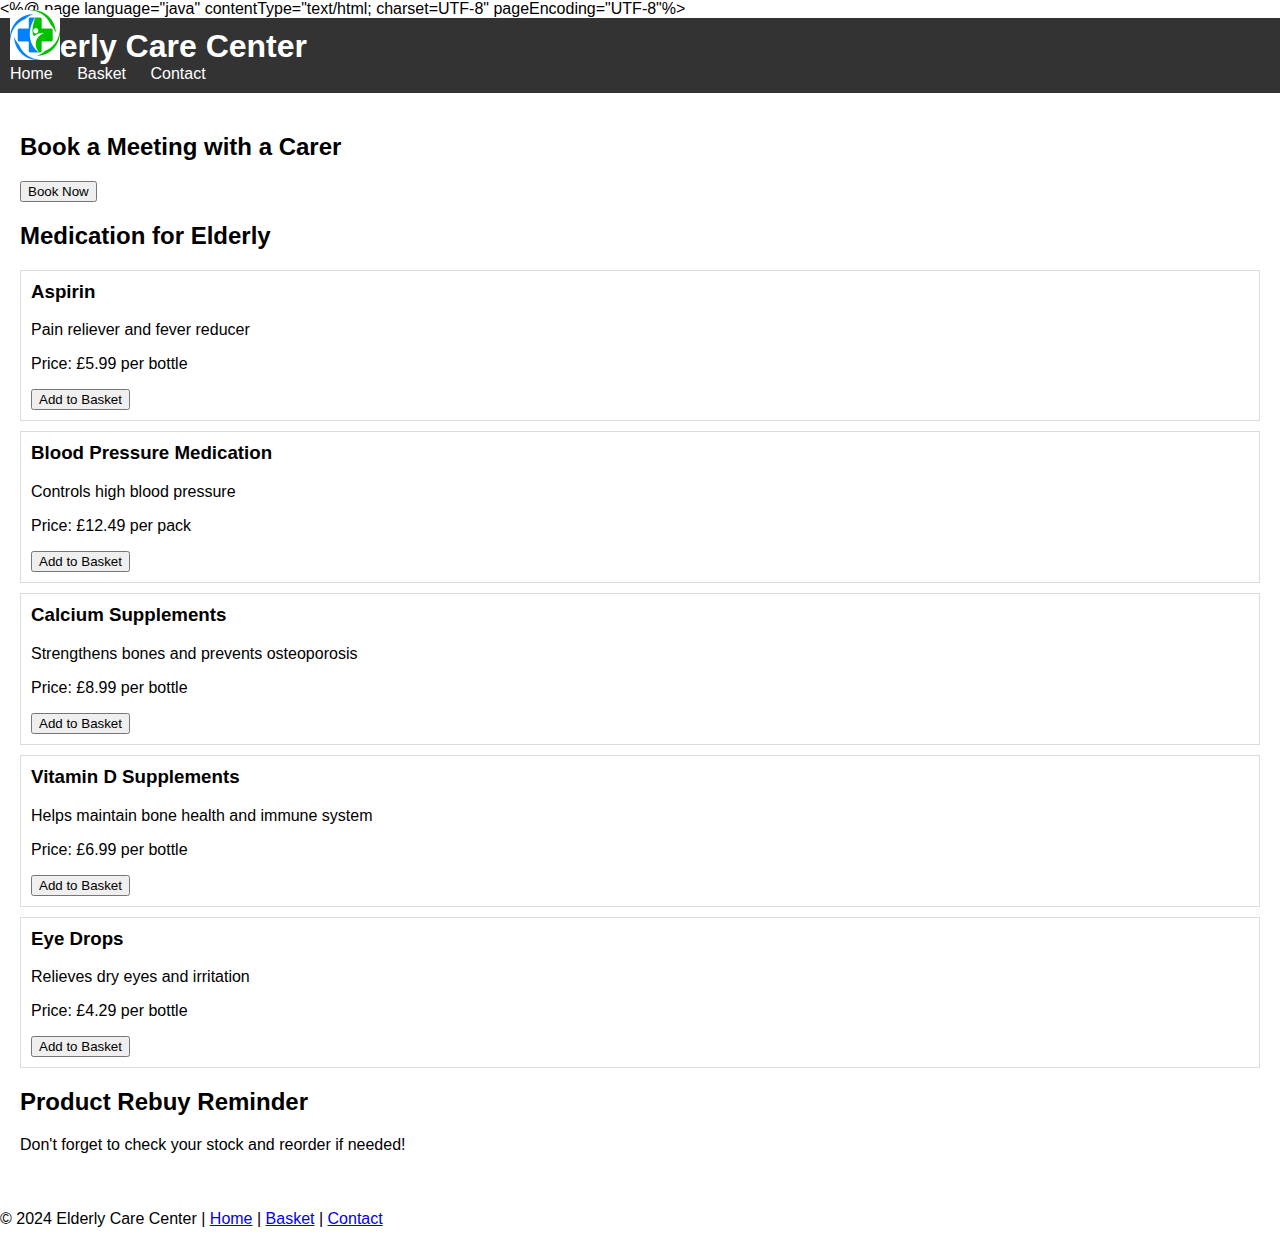
<file: index.html>
<%@ page language="java" contentType="text/html; charset=UTF-8" pageEncoding="UTF-8"%>
<!DOCTYPE html>
<html lang="en">
<head>
    <meta charset="UTF-8">
    <meta name="viewport" content="width=device-width, initial-scale=1.0">
    <title>Elderly Care Center</title>
    <link rel="stylesheet" type="text/css" href="styles.css">
</head>
<body>

<header>
    <h1>Elderly Care Center</h1>
    <nav>
        <ul>
            <li><a href="index.html">Home</a></li>
            <li><a href="basket.html">Basket</a></li>
            <li><a href="contact.html">Contact</a></li>
        </ul>
    </nav>

    <div>
        <img src="logo.jpg" alt="Company Logo" id="logo">
    </div>
</header>

<main>
    <div class="carer-booking">
        <h2>Book a Meeting with a Carer</h2>
        <button onclick="showBookingPopup()">Book Now</button>
    </div>

    <div class="mini-store">
        <h2>Medication for Elderly</h2>
        <div id="medication-listings">
            <!-- Medication listings will be dynamically added here -->
            <div class="medication-item">
                <h3>Aspirin</h3>
                <p>Pain reliever and fever reducer</p>
                <p>Price: £5.99 per bottle</p>
                <button onclick="addToBasket('Aspirin', 5.99)">Add to Basket</button>
            </div>
            <div class="medication-item">
                <h3>Blood Pressure Medication</h3>
                <p>Controls high blood pressure</p>
                <p>Price: £12.49 per pack</p>
                <button onclick="addToBasket('Blood Pressure Medication', 12.49)">Add to Basket</button>
            </div>
            <div class="medication-item">
                <h3>Calcium Supplements</h3>
                <p>Strengthens bones and prevents osteoporosis</p>
                <p>Price: £8.99 per bottle</p>
                <button onclick="addToBasket('Calcium Supplements', 8.99)">Add to Basket</button>
            </div>
            <div class="medication-item">
                <h3>Vitamin D Supplements</h3>
                <p>Helps maintain bone health and immune system</p>
                <p>Price: £6.99 per bottle</p>
                <button onclick="addToBasket('Vitamin D Supplements', 6.99)">Add to Basket</button>
            </div>
            <div class="medication-item">
                <h3>Eye Drops</h3>
                <p>Relieves dry eyes and irritation</p>
                <p>Price: £4.29 per bottle</p>
                <button onclick="addToBasket('Eye Drops', 4.29)">Add to Basket</button>
            </div>
        </div>
    </div>

    <div class="reminder">
        <h2>Product Rebuy Reminder</h2>
        <p>Don't forget to check your stock and reorder if needed!</p>
    </div>

    <div id="emailPopup" class="popup">
        <div class="popup-content">
            <span class="close" onclick="closePopup('emailPopup')">&times;</span>
            <h3>Subscribe for Special Offers</h3>
            <form onsubmit="submitEmail(); return false;">
                <label for="email">Email:</label>
                <input type="email" id="email" name="email" required>
                <button type="submit">Subscribe</button>
            </form>
        </div>
    </div>

    <!-- Booking Popup -->
    <div id="bookingPopup" class="popup">
        <div class="popup-content">
            <span class="close" onclick="closePopup('bookingPopup')">&times;</span>
            <h3>Book a Meeting with a Carer</h3>
            <form onsubmit="submitBooking(); return false;">
                <label for="name">Name:</label>
                <input type="text" id="bookingName" name="name" required><br>
                <label for="email">Email:</label>
                <input type="email" id="bookingEmail" name="email" required><br>
                <label for="time">Preferred Time:</label>
                <input type="datetime-local" id="bookingTime" name="time" required><br>
                <label for="carer">Select Carer:</label>
                <select id="bookingCarer" name="carer" required>
                    <option value="Karen Smith">Carer 1</option>
                    <option value="John Kane">Carer 2</option>
                    <option value="Sebastian Johnson">Carer 3</option>
                    <option value="Lola Williams">Carer 4</option>
                </select><br>
                <button type="submit">Book</button>
            </form>
        </div>
    </div>

    <div id="registrationPopup" class="popup">
        <div class="popup-content">
            <span class="close" onclick="closePopup('registrationPopup')">&times;</span>
            <h3>Register</h3>
            <form onsubmit="registerUser(); return false;">
                <label for="username">Username:</label>
                <input type="text" id="username" name="username" required><br>
                <label for="password">Password:</label>
                <input type="password" id="password" name="password" required><br>
                <button type="submit">Register</button>
            </form>
        </div>
    </div>

    <div id="loginPopup" class="popup">
        <div class="popup-content">
            <span class="close" onclick="closePopup('loginPopup')">&times;</span>
            <h3>Login</h3>
            <form onsubmit="loginUser(); return false;">
                <label for="loginUsername">Username:</label>
                <input type="text" id="loginUsername" name="username" required><br>
                <label for="loginPassword">Password:</label>
                <input type="password" id="loginPassword" name="password" required><br>
                <button type="submit">Login</button>
            </form>
        </div>
    </div>
</main>

<footer>
    <p>&copy; 2024 Elderly Care Center | <a href="index.html">Home</a> | <a href="basket.html">Basket</a> | <a href="contact.html">Contact</a></p>
</footer>

<script>
    // Function to handle registration
    function registerUser() {
        var username = document.getElementById('username').value;
        var password = document.getElementById('password').value;

        var formData = new FormData();
        formData.append('username', username);
        formData.append('password', password);

    // Send a POST request to a server-side script to handle registration
        fetch('register.php', {
            method: 'POST',
            body: formData
        })
        .then(response => {
            if (response.ok) {
                alert('Registration successful!');
            } else {
                alert('Registration failed. Please try again.');
            }
        })
        .catch(error => {
            console.error('Error:', error);
        });
    }

    // Function to handle login
    function loginUser() {
        var loginUsername = document.getElementById('loginUsername').value;
        var loginPassword = document.getElementById('loginPassword').value;

        var formData = new FormData();
        formData.append('username', loginUsername);
        formData.append('password', loginPassword);

        // Send a POST request to a server-side script to handle login
        fetch('login.php', {
            method: 'POST',
            body: formData
        })
        .then(response => {
            if (response.ok) {
                alert('Login successful!');
                // Redirect to home page or perform other actions
            } else {
                alert('Login failed. Invalid username or password.');
            }
        })
        .catch(error => {
            console.error('Error:', error);
        });
    }

    // Function to show registration popup
    function showRegistrationPopup() {
        var registrationPopup = document.getElementById('registrationPopup');
        registrationPopup.style.display = 'block';
    }

    // Function to show login popup
    function showLoginPopup() {
        var loginPopup = document.getElementById('loginPopup');
        loginPopup.style.display = 'block';
    }

    // Function to close popups
    function closePopup(id) {
        document.getElementById(id).style.display = 'none';
    }

    function addToBasket(itemName, price) {
        // Retrieve or initialize basket data from localStorage
        let basket = JSON.parse(localStorage.getItem('basket')) || [];

        // Add item to basket
        basket.push({ name: itemName, price: price });

        // Save updated basket data to localStorage
        localStorage.setItem('basket', JSON.stringify(basket));

        // Alert user that item has been added to basket (you can use a better UI for this)
        alert('Item added to basket!');
    }
</script>

</body>
</html>
</file>
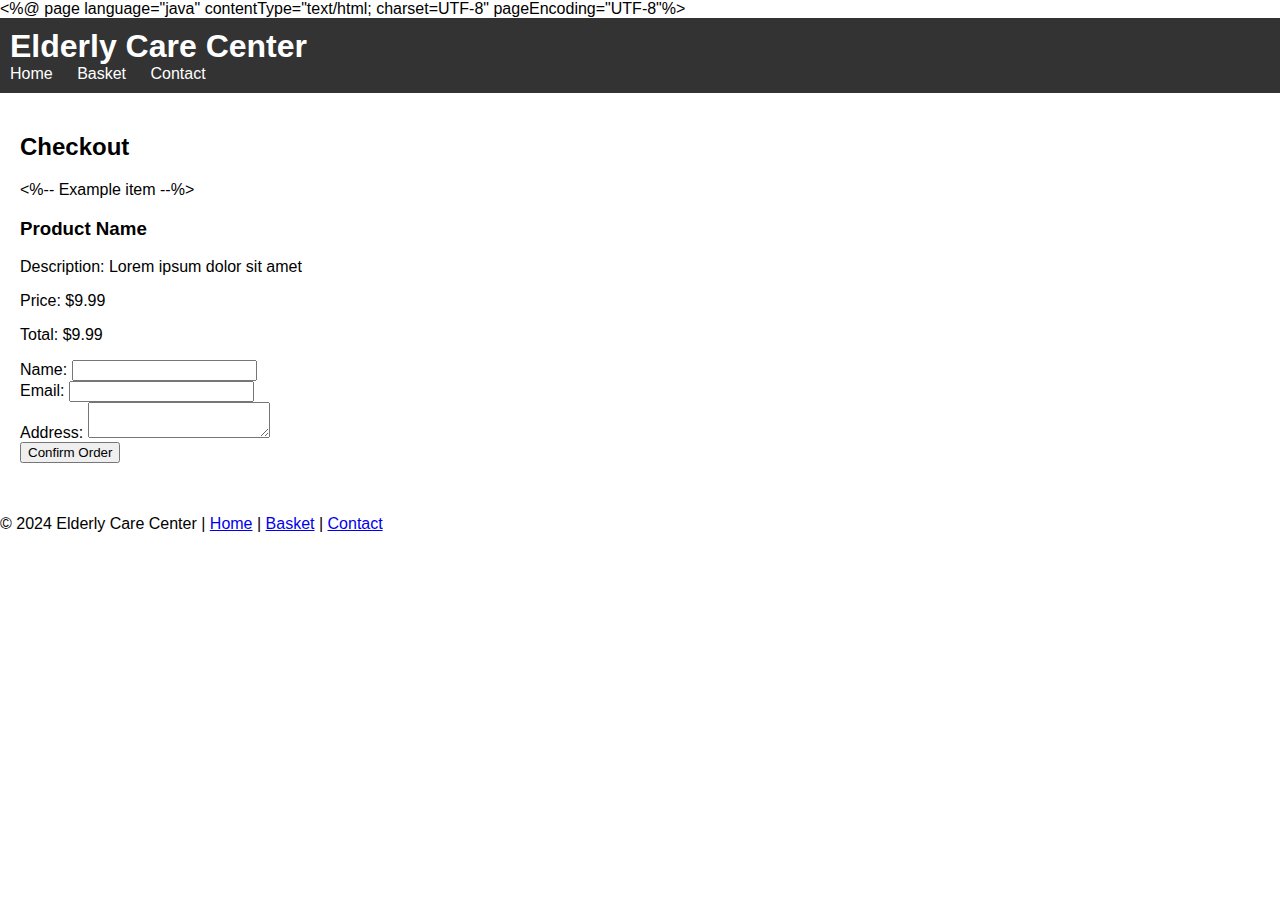
<file: checkout.html>
<%@ page language="java" contentType="text/html; charset=UTF-8" pageEncoding="UTF-8"%>
<!DOCTYPE html>
<html lang="en">
<head>
    <meta charset="UTF-8">
    <meta name="viewport" content="width=device-width, initial-scale=1.0">
    <title>Checkout</title>
    <link rel="stylesheet" type="text/css" href="styles.css">
</head>
<body>

<header>
    <h1>Elderly Care Center</h1>
    <nav>
        <ul>
            <li><a href="index.html">Home</a></li>
            <li><a href="basket.html">Basket</a></li>
            <li><a href="contact.html">Contact</a></li>
        </ul>
    </nav>
</header>

<main>
    <h2>Checkout</h2>

    <div id="checkout-items">
        <!-- Display basket items dynamically here -->
        <%-- Example item --%>
        <div class="checkout-item">
            <h3>Product Name</h3>
            <p>Description: Lorem ipsum dolor sit amet</p>
            <p>Price: $9.99</p>
        </div>
    </div>

    <div id="total-price">
        <!-- Display total price dynamically here -->
        <p>Total: $9.99</p>
    </div>

    <form action="confirm.jsp" method="post">
        <!-- Form fields for user information -->
        <label for="name">Name:</label>
        <input type="text" id="name" name="name" required><br>
        <label for="email">Email:</label>
        <input type="email" id="email" name="email" required><br>
        <label for="address">Address:</label>
        <textarea id="address" name="address" required></textarea><br>

        <button type="submit">Confirm Order</button>
    </form>
</main>

<footer>
    <p>&copy; 2024 Elderly Care Center | <a href="index.html">Home</a> | <a href="basket.html">Basket</a> | <a href="contact.html">Contact</a></p>
</footer>

</body>
</html>
</file>
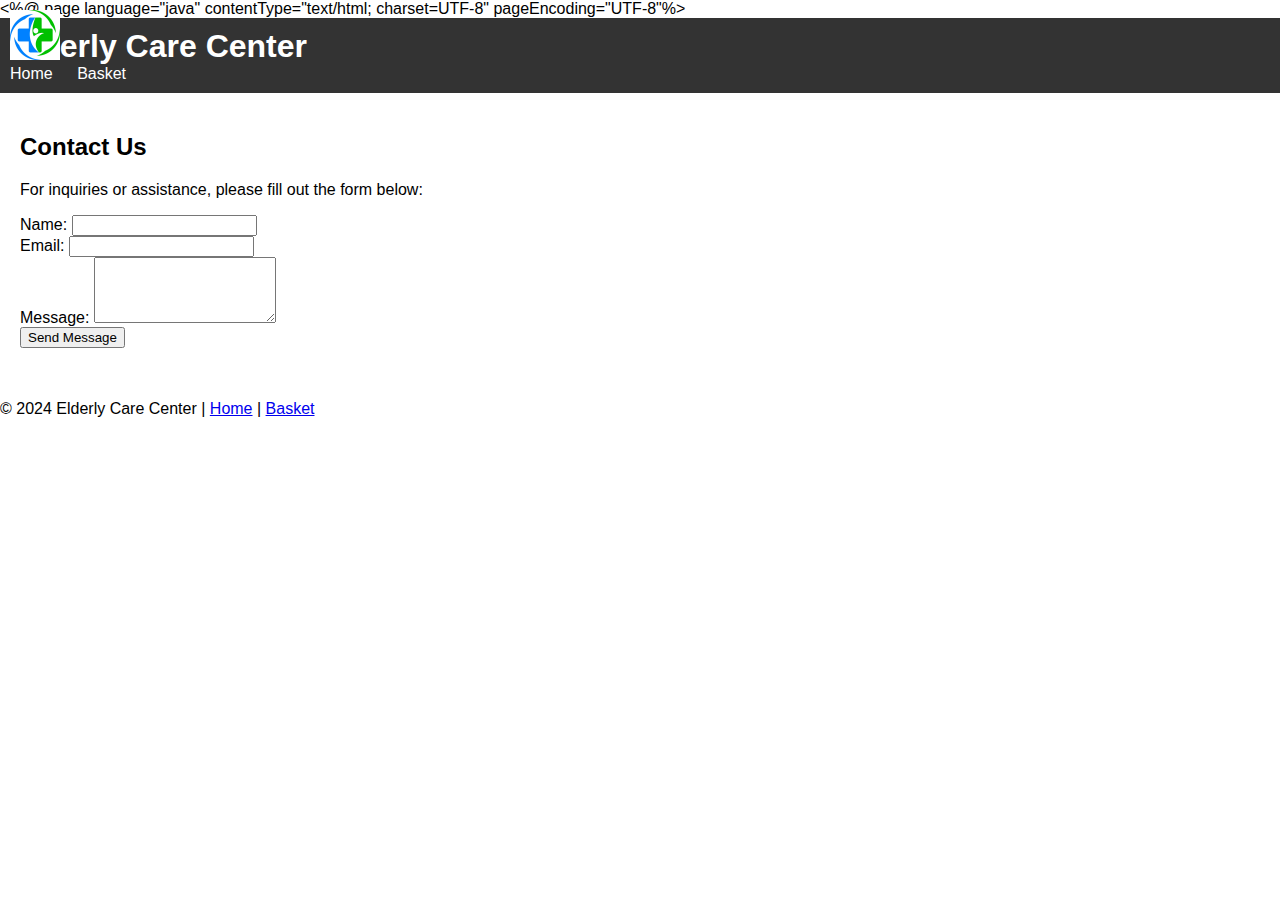
<file: contact.html>
<%@ page language="java" contentType="text/html; charset=UTF-8" pageEncoding="UTF-8"%>
<!DOCTYPE html>
<html lang="en">
<head>
    <meta charset="UTF-8">
    <meta name="viewport" content="width=device-width, initial-scale=1.0">
    <title>Contact Us</title>
    <link rel="stylesheet" type="text/css" href="styles.css">
</head>
<body>

<header>
    <div>
        <img src="logo.jpg" alt="Company Logo" id="logo">
    </div>
    <h1>Elderly Care Center</h1>
    <nav>
        <ul>
            <li><a href="index.html">Home</a></li>
            <li><a href="basket.html">Basket</a></li>
        </ul>
    </nav>
</header>

<main>
    <h2>Contact Us</h2>

    <p>For inquiries or assistance, please fill out the form below:</p>

    <form action="submit_contact.jsp" method="post">
        <label for="name">Name:</label>
        <input type="text" id="name" name="name" required><br>

        <label for="email">Email:</label>
        <input type="email" id="email" name="email" required><br>

        <label for="message">Message:</label>
        <textarea id="message" name="message" rows="4" required></textarea><br>

        <button type="submit">Send Message</button>
    </form>
</main>

<footer>
    <p>&copy; 2024 Elderly Care Center | <a href="index.html">Home</a> | <a href="basket.html">Basket</a></p>
</footer>

</body>
</html>
</file>
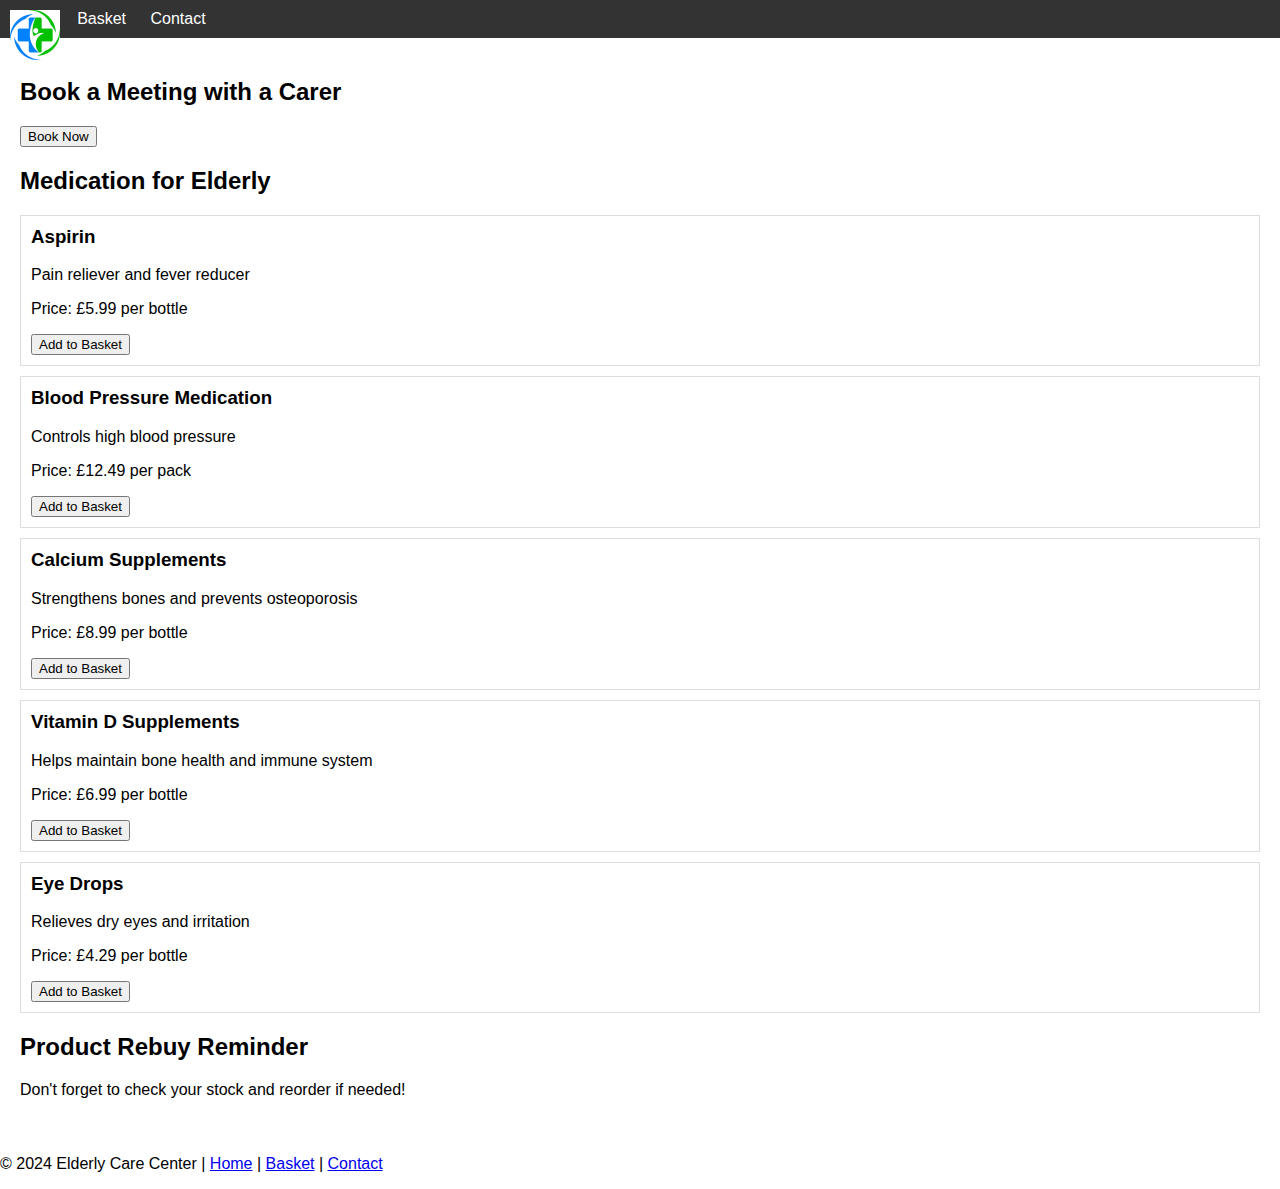
<file: home.html>
<!DOCTYPE html>
<html lang="en">
<head>
    <meta charset="UTF-8">
    <meta name="viewport" content="width=device-width, initial-scale=1.0">
    <title>Elderly Care Center</title>
    <link rel="stylesheet" type="text/css" href="styles.css">
</head>
<body>

<header>
    <nav>
        <ul>
            <li><a href="index.html">Home</a></li>
            <li><a href="basket.html">Basket</a></li>
            <li><a href="contact.html">Contact</a></li>
        </ul>
    </nav>

    <div>
        <img src="logo.jpg" alt="Company Logo" id="logo">
    </div>
</header>

<main>
    <div class="carer-booking">
        <h2>Book a Meeting with a Carer</h2>
        <button onclick="showBookingPopup()">Book Now</button>
    </div>

    <div class="mini-store">
        <h2>Medication for Elderly</h2>
        <div id="medication-listings">
            <!-- Medication listings will be dynamically added here -->
            <div class="medication-item">
                <h3>Aspirin</h3>
                <p>Pain reliever and fever reducer</p>
                <p>Price: £5.99 per bottle</p>
                <button onclick="addToBasket('Aspirin', 5.99)">Add to Basket</button>
            </div>
            <div class="medication-item">
                <h3>Blood Pressure Medication</h3>
                <p>Controls high blood pressure</p>
                <p>Price: £12.49 per pack</p>
                <button onclick="addToBasket('Blood Pressure Medication', 12.49)">Add to Basket</button>
            </div>
            <div class="medication-item">
                <h3>Calcium Supplements</h3>
                <p>Strengthens bones and prevents osteoporosis</p>
                <p>Price: £8.99 per bottle</p>
                <button onclick="addToBasket('Calcium Supplements', 8.99)">Add to Basket</button>
            </div>
            <div class="medication-item">
                <h3>Vitamin D Supplements</h3>
                <p>Helps maintain bone health and immune system</p>
                <p>Price: £6.99 per bottle</p>
                <button onclick="addToBasket('Vitamin D Supplements', 6.99)">Add to Basket</button>
            </div>
            <div class="medication-item">
                <h3>Eye Drops</h3>
                <p>Relieves dry eyes and irritation</p>
                <p>Price: £4.29 per bottle</p>
                <button onclick="addToBasket('Eye Drops', 4.29)">Add to Basket</button>
            </div>
        </div>
    </div>

    <div class="reminder">
        <h2>Product Rebuy Reminder</h2>
        <p>Don't forget to check your stock and reorder if needed!</p>
    </div>
    <!-- Booking Popup -->
    <div id="bookingPopup" class="popup">
        <div class="popup-content">
            <span class="close" onclick="closePopup('bookingPopup')">&times;</span>
            <h3>Book a Meeting with a Carer</h3>
            <form onsubmit="submitBooking(); return false;">
                <label for="name">Name:</label>
                <input type="text" id="bookingName" name="name" required><br>
                <label for="email">Email:</label>
                <input type="email" id="bookingEmail" name="email" required><br>
                <label for="time">Preferred Time:</label>
                <input type="datetime-local" id="bookingTime" name="time" required><br>
                <label for="carer">Select Carer:</label>
                <select id="bookingCarer" name="carer" required>
                    <option value="Karen Smith">Carer 1</option>
                    <option value="John Kane">Carer 2</option>
                    <option value="Sebastian Johnson">Carer 3</option>
                    <option value="Lola Williams">Carer 4</option>
                </select><br>
                <button type="submit">Book</button>
            </form>
        </div>
    </div>
</main>

<footer>
    <p>&copy; 2024 Elderly Care Center | <a href="index.html">Home</a> | <a href="basket.html">Basket</a> | <a href="contact.html">Contact</a></p>
</footer>
</body>
</html>
</file>
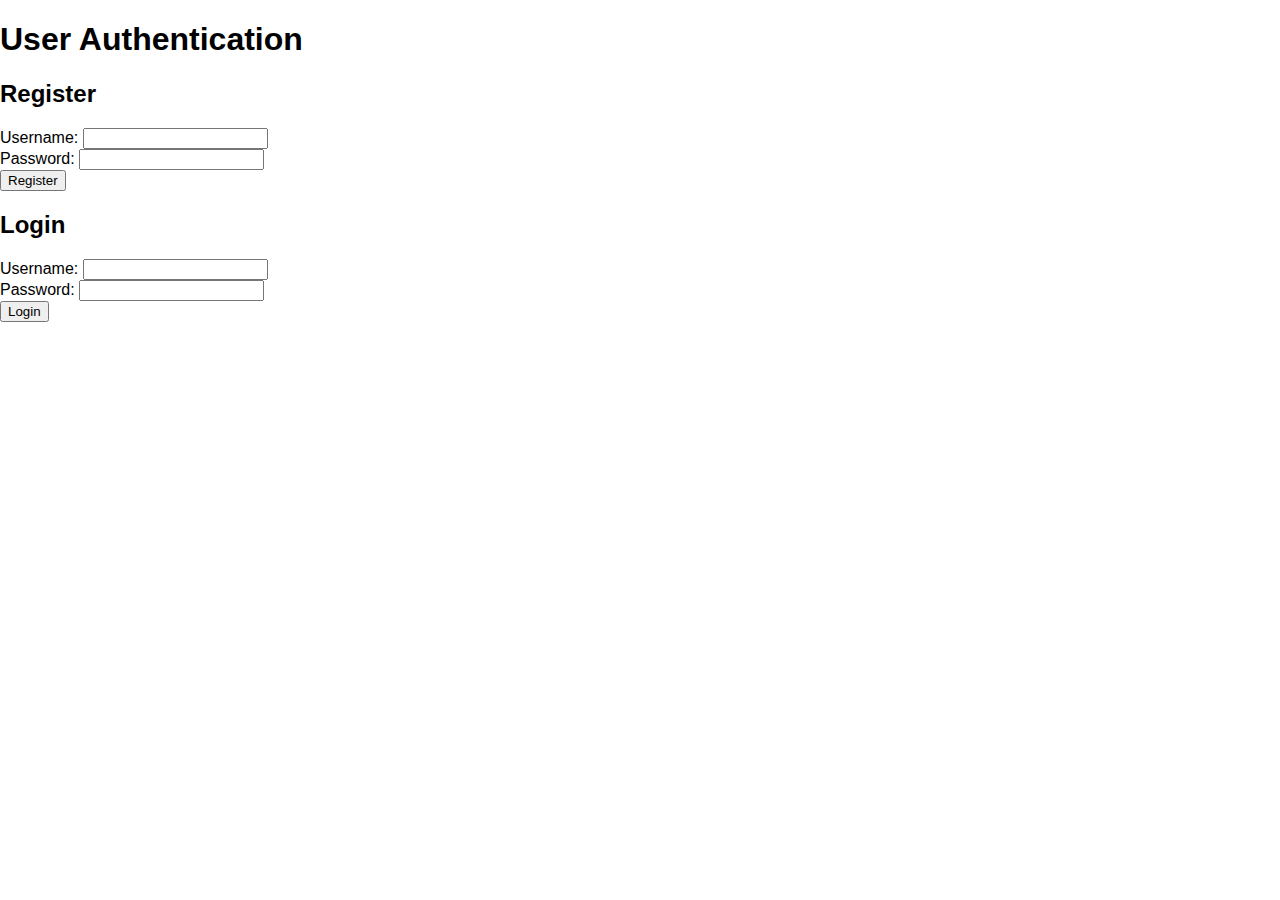
<file: registration.html>
<!DOCTYPE html>
<html lang="en">
<head>
    <meta charset="UTF-8">
    <meta name="viewport" content="width=device-width, initial-scale=1.0">
    <title>User Authentication</title>
    <link rel="stylesheet" href="styles.css">
</head>
<body>

<h1>User Authentication</h1>

<div id="registrationForm">
    <h2>Register</h2>
    <form id="registerForm">
        <label for="registerUsername">Username:</label>
        <input type="text" id="registerUsername" required><br>
        <label for="registerPassword">Password:</label>
        <input type="password" id="registerPassword" required><br>
        <button type="submit">Register</button>
    </form>
</div>

<div id="loginForm">
    <h2>Login</h2>
    <form id="loginForm">
        <label for="loginUsername">Username:</label>
        <input type="text" id="loginUsername" required><br>
        <label for="loginPassword">Password:</label>
        <input type="password" id="loginPassword" required><br>
        <button type="submit">Login</button>
    </form>
</div>

<script>
    // Function to read from a CSV file
    function readCSV(file, callback) {
        fetch(file)
            .then(response => response.text())
            .then(text => {
                const data = text.split('\n').map(row => row.split(','));
                callback(data);
            });
    }

    // Function to write to a CSV file
    function writeCSV(file, data) {
        const csvContent = data.map(row => row.join(',')).join('\n');
        fetch(file, {
            method: 'PUT',
            body: csvContent
        });
    }

    // Function to handle user registration
    document.getElementById('registerForm').addEventListener('submit', function(event) {
        event.preventDefault();
        const username = document.getElementById('registerUsername').value;
        const password = document.getElementById('registerPassword').value;

        // Read the existing CSV data
        readCSV('login.csv', function(existingData) {
            // Check if username is already taken
            if (existingData.some(row => row[0] === username)) {
                alert('Username already taken. Please choose another one.');
                return;
            }

            // Add the new user to the data
            existingData.push([username, password]);

            // Write the updated data back to the CSV file
            writeCSV('login.csv', existingData);

            alert('Registration successful! You can now log in.');
            // Redirect to index.html after registration
            window.location.href = "index.html";
        });
    });

    // Function to handle user login
    document.getElementById('loginForm').addEventListener('submit', function(event) {
        event.preventDefault();
        const username = document.getElementById('loginUsername').value;
        const password = document.getElementById('loginPassword').value;

        // Read the existing CSV data
        readCSV('login.csv', function(existingData) {
            // Check if the username and password match any user in the data
            const user = existingData.find(row => row[0] === username && row[1] === password);
            if (user) {
                alert('Login successful!');
                // Redirect to index.html after successful login
                window.location.href = "index.html";
            } else {
                alert('Invalid username or password. Please try again.');
                // Clear the login form
                document.getElementById('loginForm').reset();
            }
        });
    });
</script>

</body>
</html>
</file>
<file: styles.css>
/* Global Styles */
body {
    font-family: Arial, sans-serif;
    margin: 0;
    padding: 0;
}

header {
    background-color: #333;
    color: #fff;
    padding: 10px;
}

header h1 {
    margin: 0;
}

nav ul {
    list-style-type: none;
    margin: 0;
    padding: 0;
}

nav ul li {
    display: inline;
    margin-right: 20px;
}

nav ul li a {
    color: #fff;
    text-decoration: none;
}

main {
    padding: 20px;
}

/* Carer Booking System */
.carer-booking {
    margin-bottom: 20px;
}

/* Mini Store */
.mini-store {
    margin-bottom: 20px;
}

.medication-item {
    border: 1px solid #ddd;
    padding: 10px;
    margin-bottom: 10px;
}

.medication-item h3 {
    margin-top: 0;
}

/* Reminder */
.reminder {
    margin-bottom: 20px;
}

/* Popup Styles */
.popup {
    display: none;
    position: fixed;
    top: 0;
    left: 0;
    width: 100%;
    height: 100%;
    background-color: rgba(0, 0, 0, 0.5);
}

.popup-content {
    position: absolute;
    top: 50%;
    left: 50%;
    transform: translate(-50%, -50%);
    background-color: #fff;
    padding: 20px;
}

.popup-content label {
    display: block;
    margin-bottom: 5px;
}

.popup-content input[type="email"],
.popup-content input[type="text"],
.popup-content select,
.popup-content button {
    width: 100%;
    padding: 10px;
    margin-bottom: 10px;
    border: 1px solid #ccc;
    box-sizing: border-box;
}

.popup-content button {
    background-color: #333;
    color: #fff;
    border: none;
    cursor: pointer;
}

.close {
    position: absolute;
    top: 10px;
    right: 10px;
    font-size: 20px;
    cursor: pointer;
}

#logo {
    position: fixed; 
    top: 10px; 
    left: 10px;
    width: 50px;
    height: auto; 
    z-index: 999; 
}
</file>
